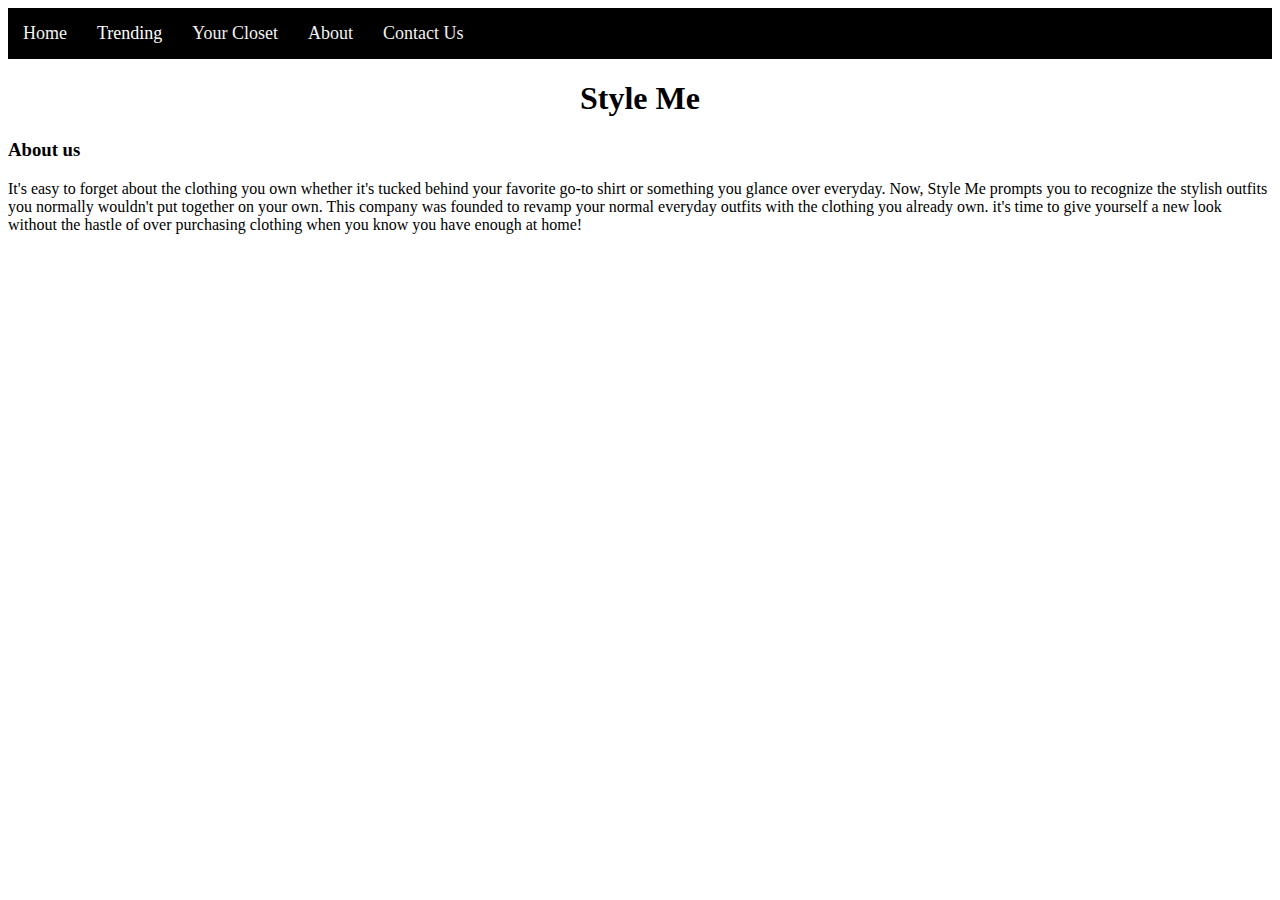
<file: about.html>
<!DOCTYPE html>
<html>
    <head>
        <meta charset="utf-8">
        <link rel="stylesheet" href="index.css">
        <title>Style Me</title>
    </head>
  <body>
      <div class='topnav'>
          <a class='home' href='index.html'>Home</a>
          <div class='trending'>
            <button class='trendingbtn'>Trending 
                <i class='fa fa-caret-down'></i>
            </button>
            <div class='trending-content'>
                <a href='outfits.html'>Outfits</a>
                <a href='accessories.html'>Accessories</a>
            </div>
          </div>
          <a href='closet.html'>Your Closet</a>
          <a href='about.html'>About</a>
          <a href='contact.html'>Contact Us</a>
      </div>
      <h1>Style Me</h1>
      <h3>About us</h3>
      <p>
        It's easy to forget about the clothing you own whether it's tucked behind your favorite go-to shirt or something you glance over everyday. Now, Style Me prompts you to recognize the stylish outfits you normally wouldn't put together on your own. This company was founded to revamp your normal everyday outfits with the clothing you already own. it's time to give yourself a new look without the hastle of over purchasing clothing when you know you have enough at home! 
      </p>
    <script src="main.js"></script>
  </body>
</html>
</file>
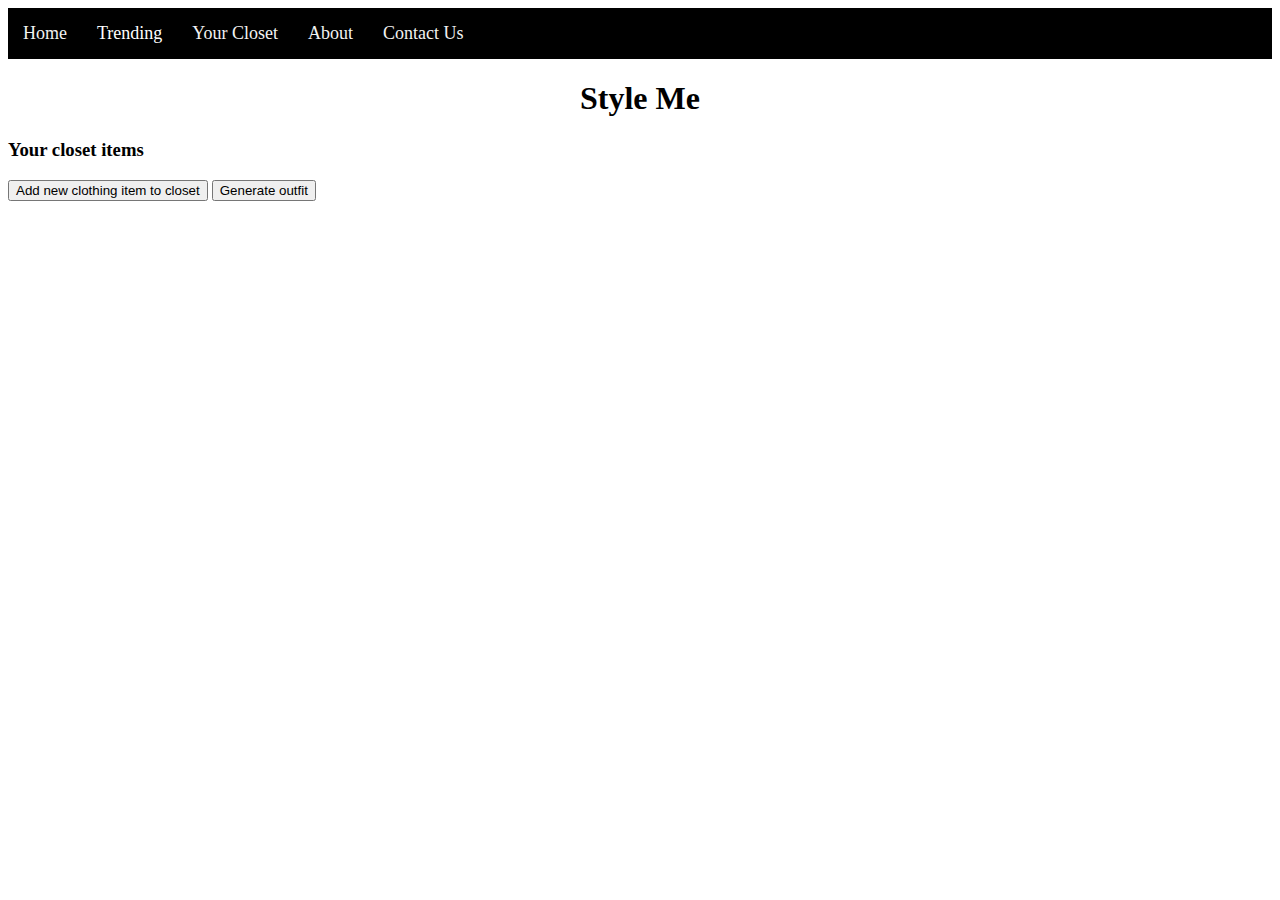
<file: closet.html>
<!DOCTYPE html>
<html>
    <head>
        <meta charset="utf-8">
        <link rel="stylesheet" href="index.css">
        <title>Style Me</title>
    </head>
  <body>
      <div class='topnav'>
          <a class='home' href='index.html'>Home</a>
          <div class='trending'>
            <button class='trendingbtn'>Trending 
                <i class='fa fa-caret-down'></i>
            </button>
            <div class='trending-content'>
                <a href='outfits.html'>Outfits</a>
                <a href='accessories.html'>Accessories</a>
            </div>
          </div>
          <a href='closet.html'>Your Closet</a>
          <a href='about.html'>About</a>
          <a href='contact.html'>Contact Us</a>
      </div>
      <h1>Style Me</h1>
      <div class="img">
        <h3>Your closet items</h3>
        <button id="generate-outfit">Generate outfit</button>
        <button id="add-clothing" data-purpose="form">Add new clothing item to closet</button>  
        <ul class='ul'>
        </ul>
    </div>
    <script src="main.js"></script>
  </body>
</html>
</file>
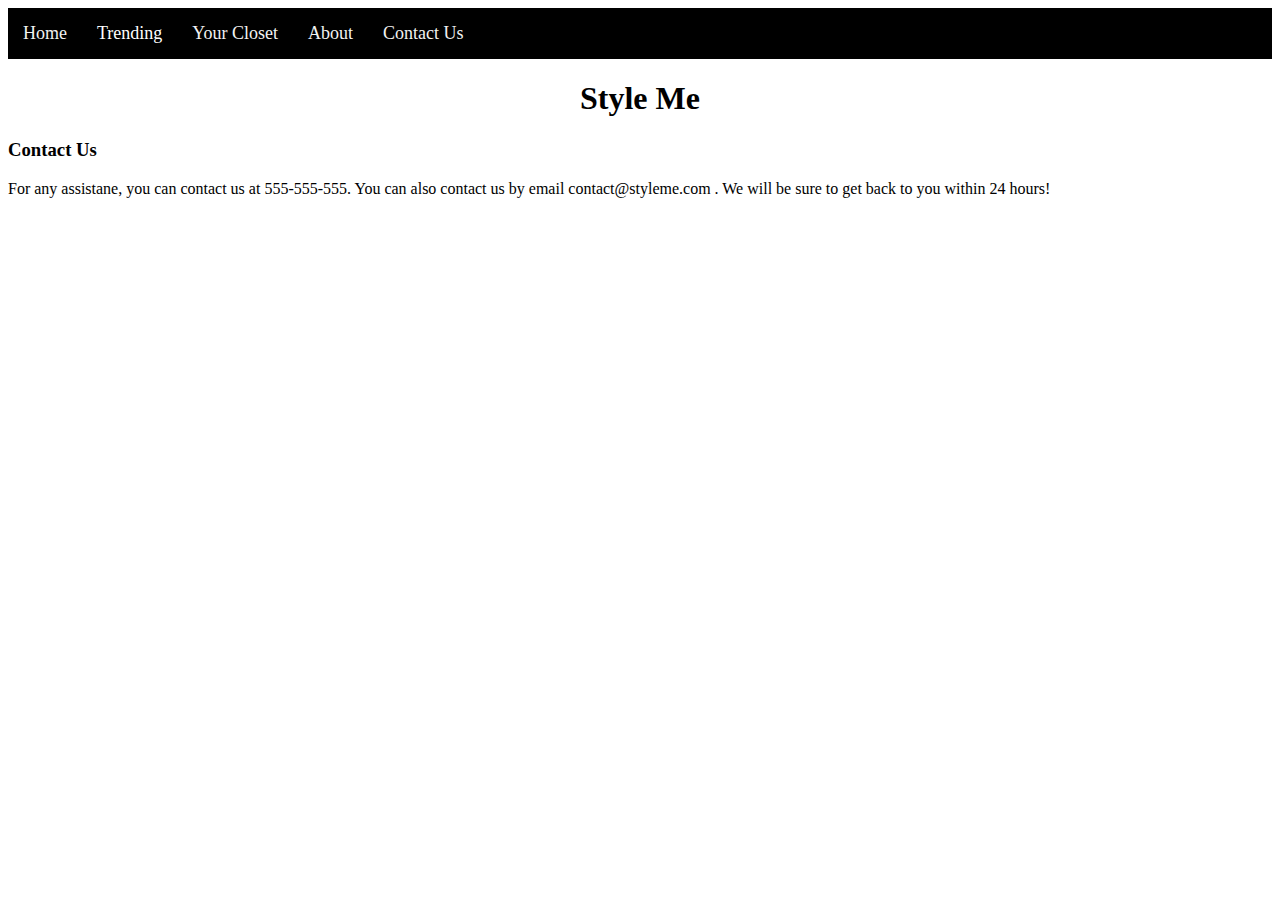
<file: contact.html>
<!DOCTYPE html>
<html>
    <head>
        <meta charset="utf-8">
        <link rel="stylesheet" href="index.css">
        <title>Style Me</title>
    </head>
  <body>
      <div class='topnav'>
          <a class='home' href='index.html'>Home</a>
          <div class='trending'>
            <button class='trendingbtn'>Trending 
                <i class='fa fa-caret-down'></i>
            </button>
            <div class='trending-content'>
                <a href='outfits.html'>Outfits</a>
                <a href='accessories.html'>Accessories</a>
            </div>
          </div>
          <a href='closet.html'>Your Closet</a>
          <a href='about.html'>About</a>
          <a href='contact.html'>Contact Us</a>
      </div>
      <h1>Style Me</h1>
      <h3>Contact Us</h3>
      <p>For any assistane, you can contact us at 555-555-555. You can also contact us by email contact@styleme.com . We will be sure to get back to you within 24 hours!</p>
    <script src="main.js"></script>
  </body>
</html>
</file>
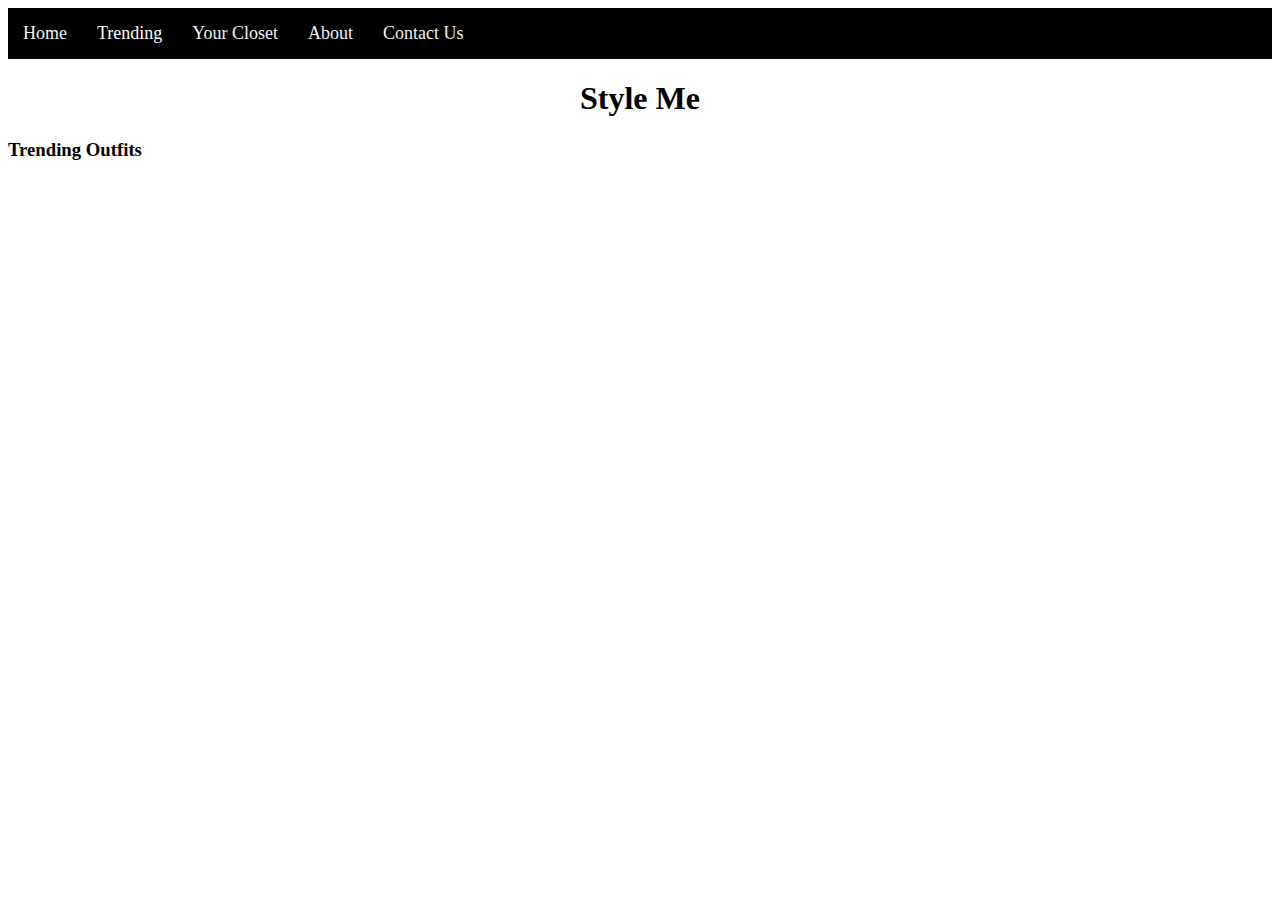
<file: outfits.html>
<!DOCTYPE html>
<html>
    <head>
        <meta charset="utf-8">
        <link rel="stylesheet" href="index.css">
        <title>Style Me</title>
    </head>
  <body>
      <div class='topnav'>
          <a class='home' href='index.html'>Home</a>
          <div class='trending'>
            <button class='trendingbtn'>Trending 
                <i class='fa fa-caret-down'></i>
            </button>
            <div class='trending-content'>
                <a href='outfits.html'>Outfits</a>
                <a href='accessories.html'>Accessories</a>
            </div>
          </div>
          <a href='closet.html'>Your Closet</a>
          <a href='about.html'>About</a>
          <a href='contact.html'>Contact Us</a>
      </div>
      <h1>Style Me</h1>
      <h3>Trending Outfits</h3>
    <script src="main.js"></script>
  </body>
</html>
</file>
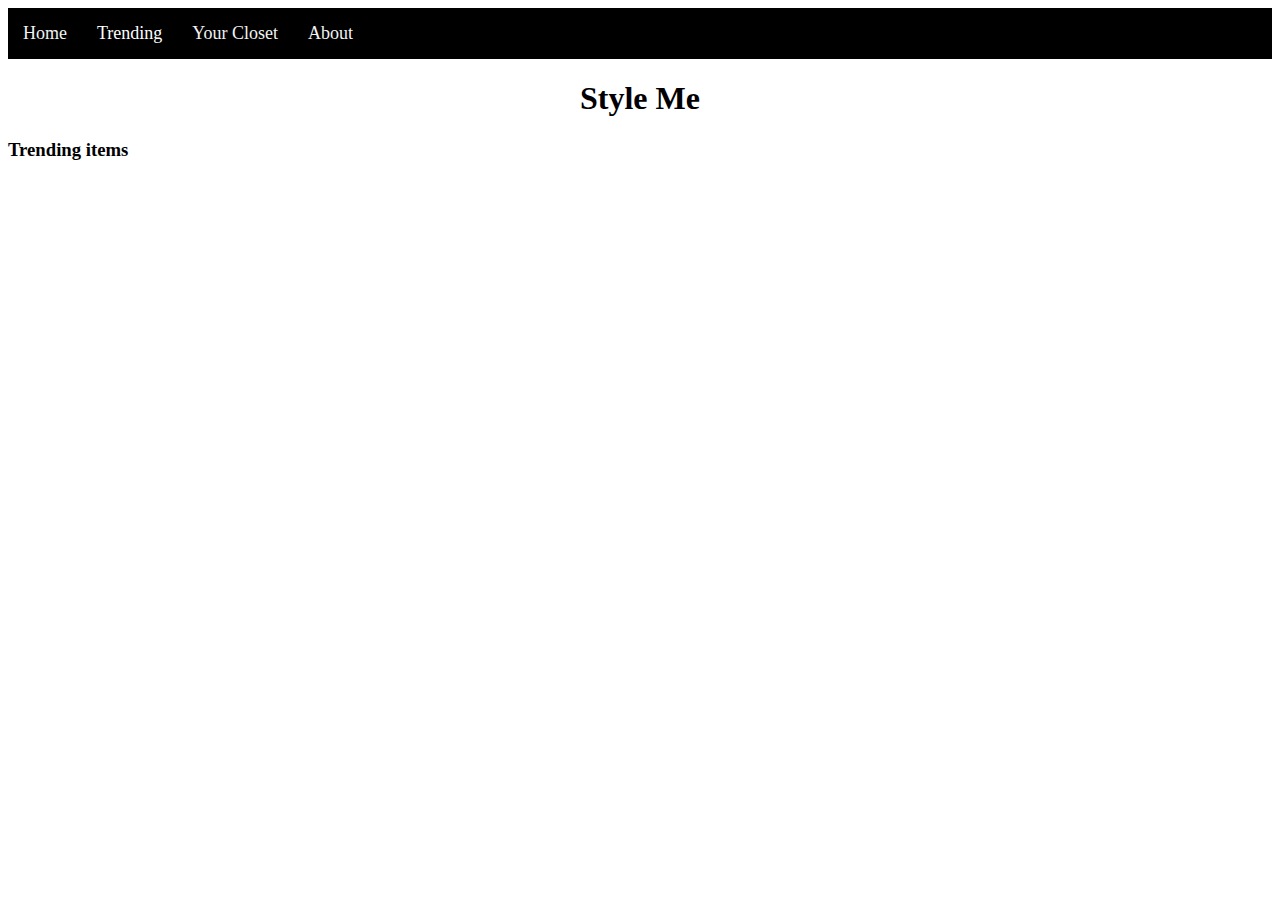
<file: trendingitems.html>
<!DOCTYPE html>
<html>
    <head>
        <meta charset="utf-8">
        <link rel="stylesheet" href="index.css">
        <title>Style Me</title>
    </head>
  <body>
      <div class='topnav'>
          <a class='home' href='index.html'>Home</a>
          <div class='trending'>
            <button class='trendingbtn'>Trending 
                <i class='fa fa-caret-down'></i>
            </button>
            <div class='trending-content'>
                <a href='outfits.html'>Outfits</a>
                <a href='tendingitems.html'>Clothing Items</a>
                <a href='accessories.html'>Accessories</a>
            </div>
          </div>
          <a href='closet.html'>Your Closet</a>
          <a href='about.html'>About</a>
      </div>
      <h1>Style Me</h1>
      <h3>Trending items</h3>
    <script src="main.js"></script>
  </body>
</html>
</file>
<file: index.css>
@import url("https://fonts.googleapis.com/css?family=Open+Sans|Roboto:400,700&display=swap");

.clothing-item{
    width: 60%;
    border: 5px solid black;
    margin: 10px 40px;
    padding: 30px;
    display: inline-block;
    vertical-align: top;
}

h1 {
  text-align: center;
  font-family: "Great Vibes", cursive;
}

h2 {
  font-family: "Great Vibes", cursive;
}

p {
  font-family: "Great Vibes", cursive;
}
img{
    width: 80%;
    height:60%;
    margin-bottom: 40px;
    margin-top: 40px;
}

.row {
  display: flex;
}

.column {
  flex: 33.33%;
  padding: 5px;
}

.topnav {
    background-color: black;
    overflow: hidden;
  }

/* Style  links inside nav bar */
.topnav a {
  float: left;
  color: #f2f2f2;
  text-align: center;
  padding: 15px 15px;
  /* removes underline for links */
  text-decoration: none;
  font-size: 18px;
}

/* changing color of links on hover */
.topnav a:hover {
    background-color: #ddd;
    color: black;
  }

  /* adding color to current link */
.topnav a.active {
    background-color: #4CAF50;
    color: white;
  }

  .trending {
    float: left;
    overflow: hidden;
  }

  .trending .trendingbtn {
    font-size: 18px;
    border: none;
    outline: none;
    color: white;
    padding: 15px 15px;
    background-color: inherit;
    font-family: inherit; /* Important for vertical align on mobile phones */
    margin: 0; /* Important for vertical align on mobile phones */
  }

  .trending-content {
    display: none;
    position: absolute;
    background-color: #f9f9f9;
    min-width: 160px;
    box-shadow: 0px 8px 16px 0px rgba(0,0,0,0.2);
    z-index: 1;
  }

/* Links inside the dropdown */
.trending-content a {
    float: none;
    color: black;
    padding: 12px 16px;
    text-decoration: none;
    display: block;
    text-align: left;
  }

  /* Add a grey background color to dropdown links on hover */
.trending-content a:hover {
    background-color: #ddd;
  }
  
  /* Show the dropdown menu on hover */
  .trending:hover .trending-content {
    display: block;
  }

  ul {
    columns: 3;
}
</file>
